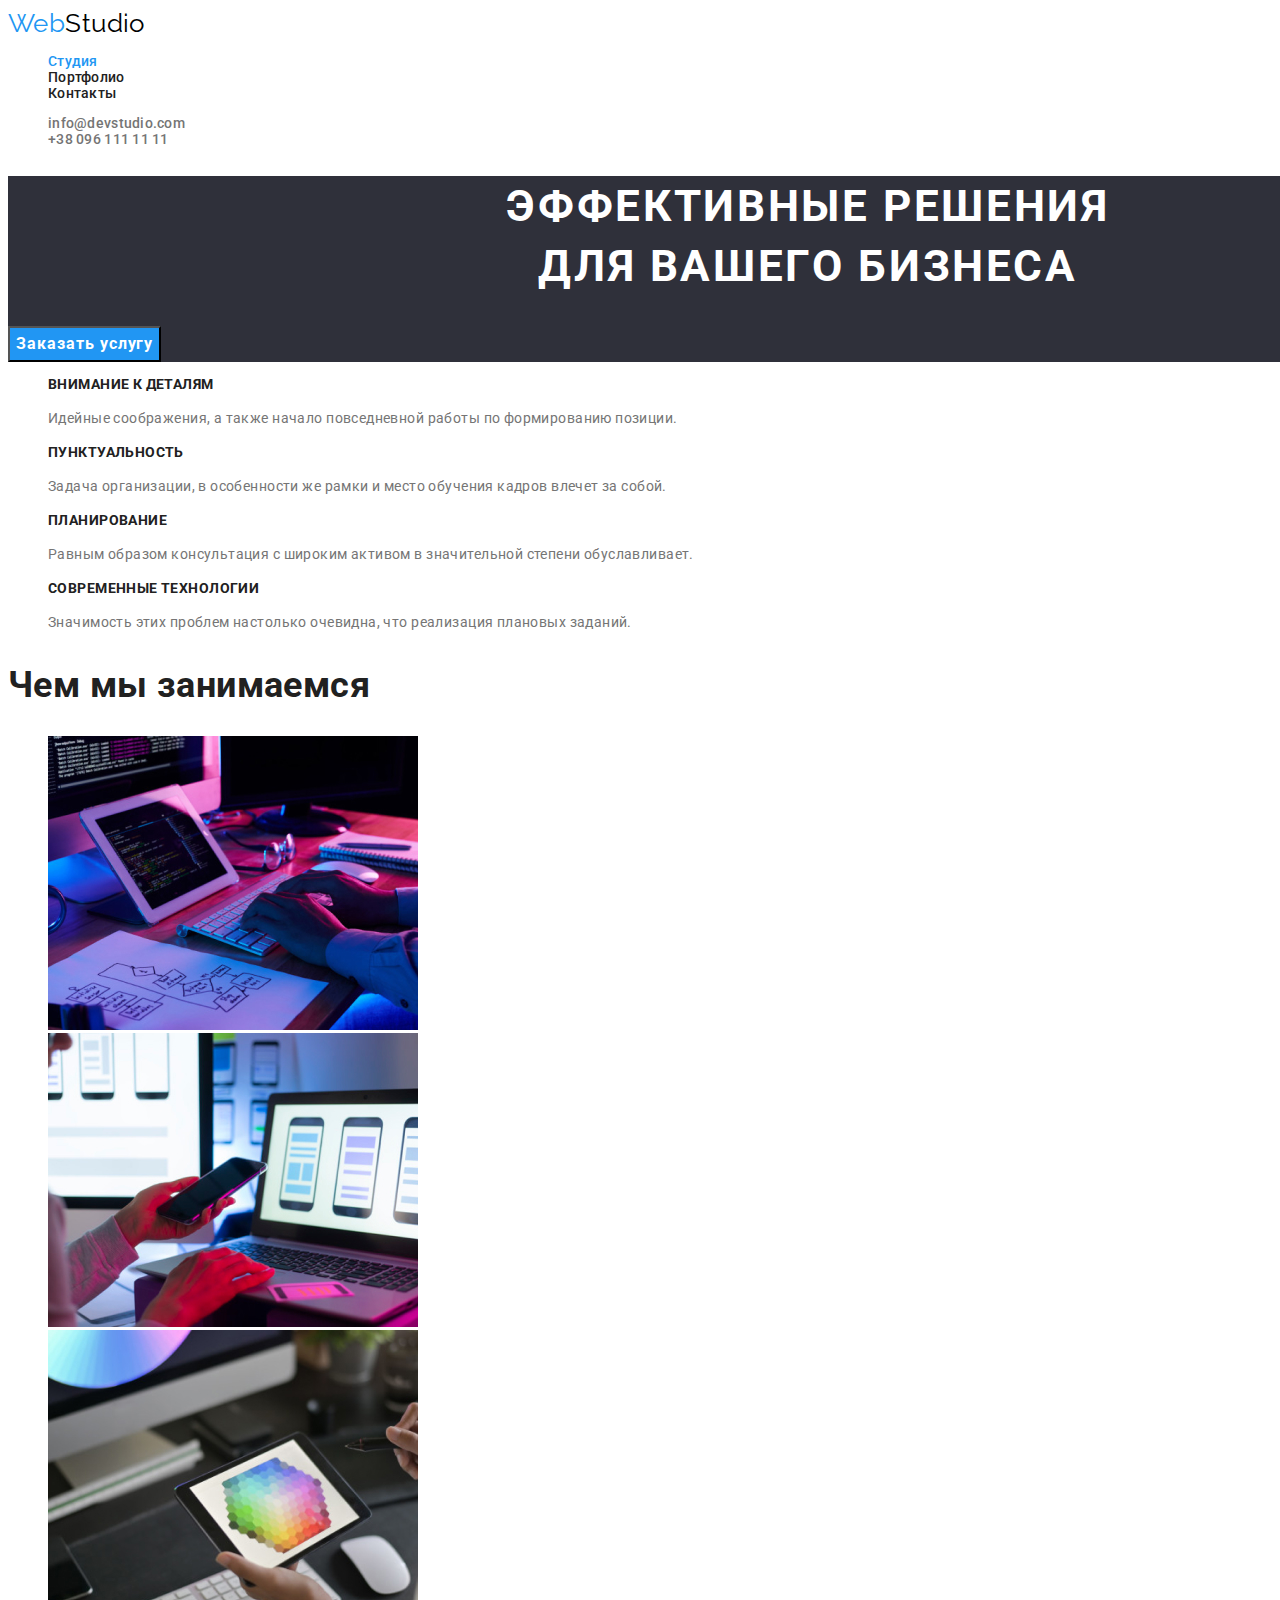
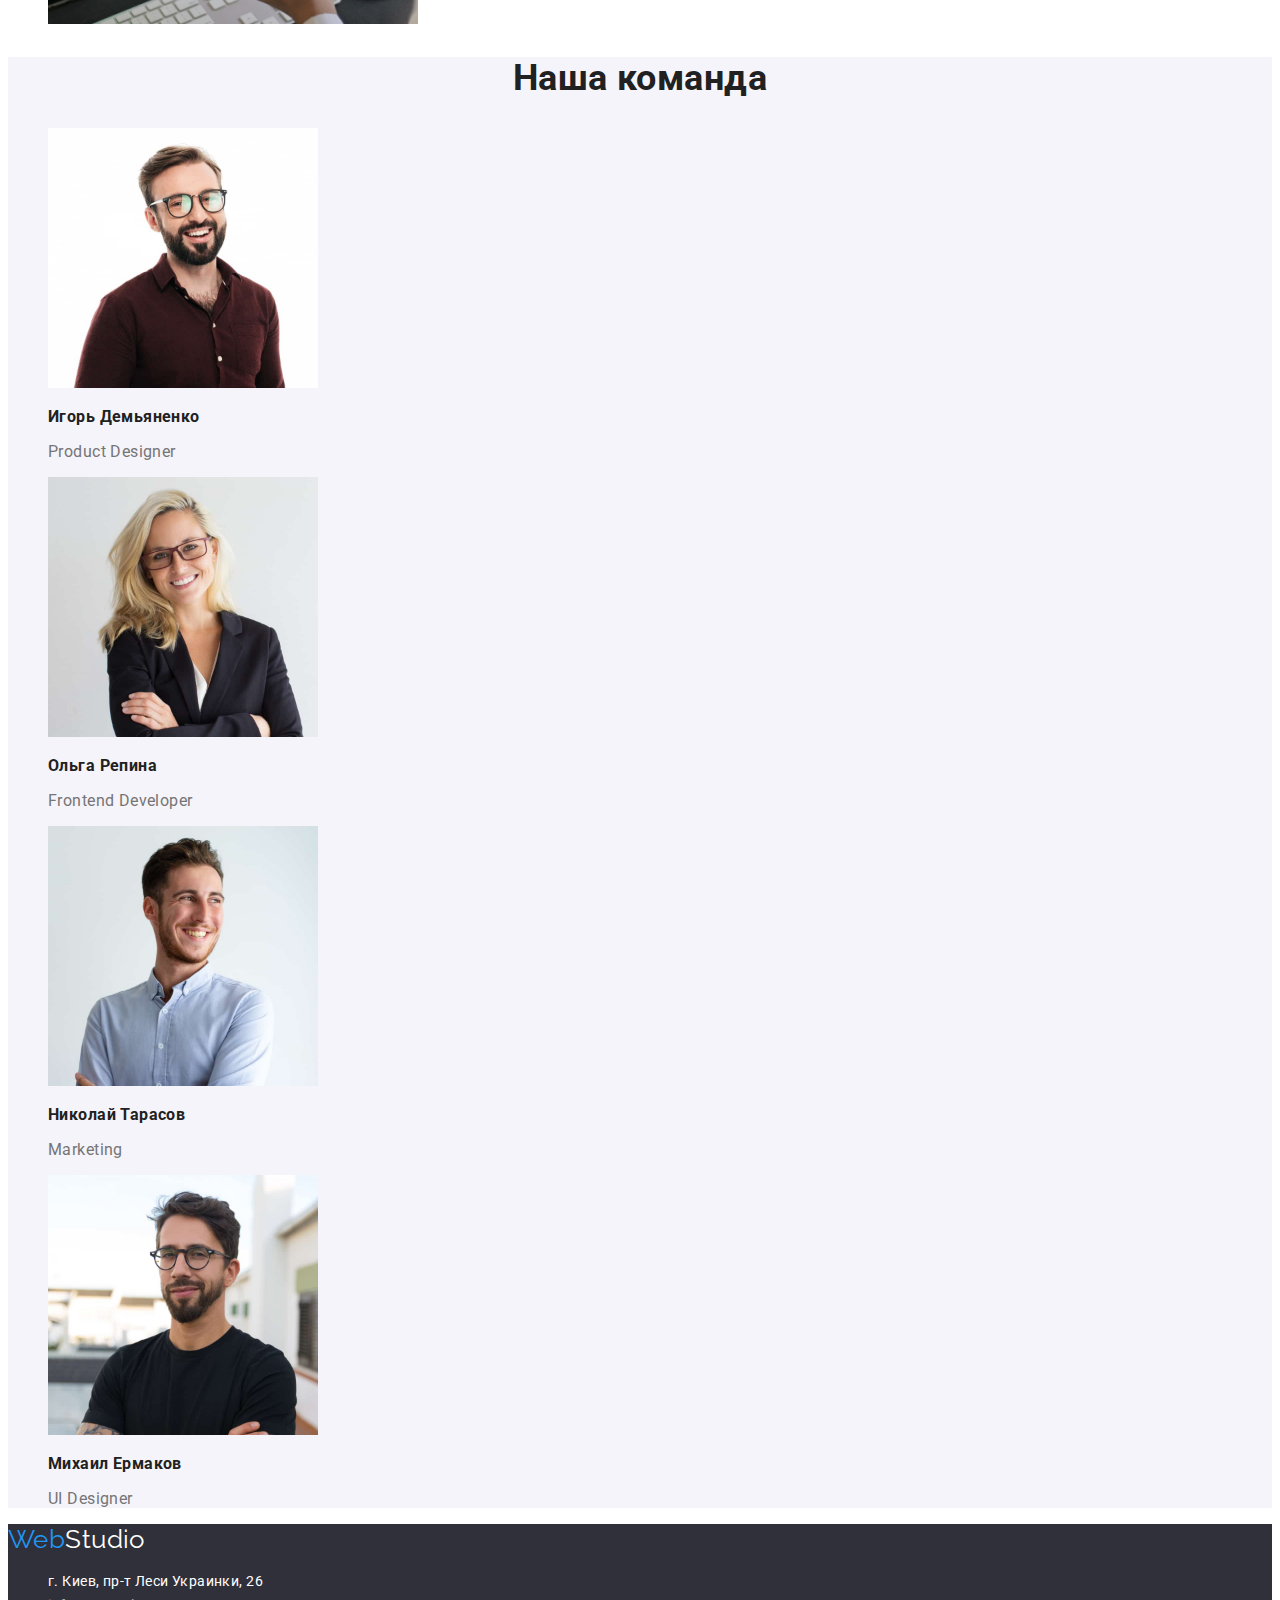
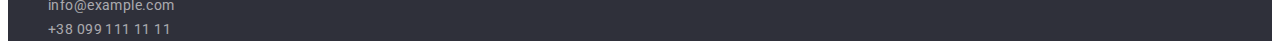
<file: index.html>
<!DOCTYPE html>
<html lang="ru">
  <head>
    <meta charset="UTF-8" />
    <meta http-equiv="X-UA-Compatible" content="IE=edge" />
    <meta name="viewport" content="width=device-width, initial-scale=1.0" />
    <title>WebStudio</title>

    <!--Font start-->

    <link rel="preconnect" href="https://fonts.googleapis.com" />
    <link rel="preconnect" href="https://fonts.gstatic.com" crossorigin />
    <link
      href="https://fonts.googleapis.com/css2?family=Raleway:wght@700&family=Roboto:wght@400;500;700;900&display=swap"
      rel="stylesheet"
    />

    <!--Font end-->

    <link rel="stylesheet" href="./css/styles.css" />
  </head>

  <body>
    <!--header-->

    <header>
      <nav>
        <a class="link header-link-logo-black" href="./index.html"
          ><span class="logo-blue">Web</span>Studio</a
        >
        <ul class="header-nav-list list">
          <li>
            <a class="header-link header-link-studio link" href="./index.html">Студия</a>
          </li>
          <li>
            <a class="header-link link" href="./portfolio.html">Портфолио</a>
          </li>
          <li><a class="header-link link" href="#">Контакты</a></li>
        </ul>
      </nav>

      <ul class="header-contacts-list list">
        <li>
          <a class="header-link link" href="mail:info@devstudio.com">info@devstudio.com</a>
        </li>
        <li>
          <a class="header-link link" href="tel:+380961111111">+38 096 111 11 11</a>
        </li>
      </ul>
    </header>

    <!---->

    <main>
      <!--Эффективные решения -->

      <section class="sentence-section">
        <h1 class="sntns-hr">
          Эффективные решения <br />
          для вашего бизнеса
        </h1>
        <button class="btn" type="button">Заказать услугу</button>
      </section>

      <!--Особенности-->

      <section class="main-features">
        <h2 class="visually-hidden">Особенности</h2>

        <ul class="list">
          <li>
            <h3 class="main-features-title">Внимание к деталям</h3>
            <p class="main-features-text">
              Идейные соображения, а также начало повседневной работы по формированию позиции.
            </p>
          </li>
          <li>
            <h3 class="main-features-title">Пунктуальность</h3>
            <p class="main-features-text">
              Задача организации, в особенности же рамки и место обучения кадров влечет за собой.
            </p>
          </li>
          <li>
            <h3 class="main-features-title">Планирование</h3>
            <p class="main-features-text">
              Равным образом консультация с широким активом в значительной степени обуславливает.
            </p>
          </li>
          <li>
            <h3 class="main-features-title">Современные технологии</h3>
            <p class="main-features-text">
              Значимость этих проблем настолько очевидна, что реализация плановых заданий.
            </p>
          </li>
        </ul>
      </section>

      <!--Занятия-->

      <section>
        <h2 class="main-occupation-title">Чем мы занимаемся</h2>
        <ul class="list">
          <li>
            <img src="./images/box1.jpg" alt="проєктирование" width="370" />
          </li>
          <li>
            <img src="./images/box2.jpg" alt="мобильные приложения" width="370" />
          </li>
          <li>
            <img src="./images/box3.jpg" alt="дизайн" width="370" />
          </li>
        </ul>
      </section>

      <!--Команда-->

      <section class="main-team">
        <h2 class="main-team-title-head">Наша команда</h2>
        <ul class="list">
          <li>
            <img src="./images/img1.jpg" alt="Product Designer" width="270" />
            <h3 class="main-team-title">Игорь Демьяненко</h3>
            <p class="main-team-text">Product Designer</p>
          </li>
          <li>
            <img src="./images/img2.jpg" alt="Frontend Developer" width="270" />
            <h3 class="main-team-title">Ольга Репина</h3>
            <p class="main-team-text">Frontend Developer</p>
          </li>
          <li>
            <img src="./images/img3.jpg" alt="Marketing" width="270" />
            <h3 class="main-team-title">Николай Тарасов</h3>
            <p class="main-team-text">Marketing</p>
          </li>
          <li>
            <img src="./images/img4.jpg" alt="UI Designer" width="270" />
            <h3 class="main-team-title">Михаил Ермаков</h3>
            <p class="main-team-text">UI Designer</p>
          </li>
        </ul>
      </section>
    </main>

    <!--Footer-->

    <footer class="footer">
      <a class="link footer-link-logo-white" href="./index.html"
        ><span class="logo-blue">Web</span>Studio</a
      >

      <address class="address">
        <ul class="list">
          <li class="item-light-location">
            <a
              class="link footer-link"
              target="_blank"
              rel="noopener noreferrer"
              href="https://goo.gl/maps/SqduPQ5yzWcNrS9j9"
              >г. Киев, пр-т Леси Украинки, 26</a
            >
          </li>
          <li class="item-light">
            <a class="link footer-link" href="mailto:info@example.com">info@example.com</a>
          </li>
          <li class="item-light">
            <a class="link footer-link" href="tel:+380991111111">+38 099 111 11 11</a>
          </li>
        </ul>
      </address>
    </footer>
  </body>
</html>
</file>
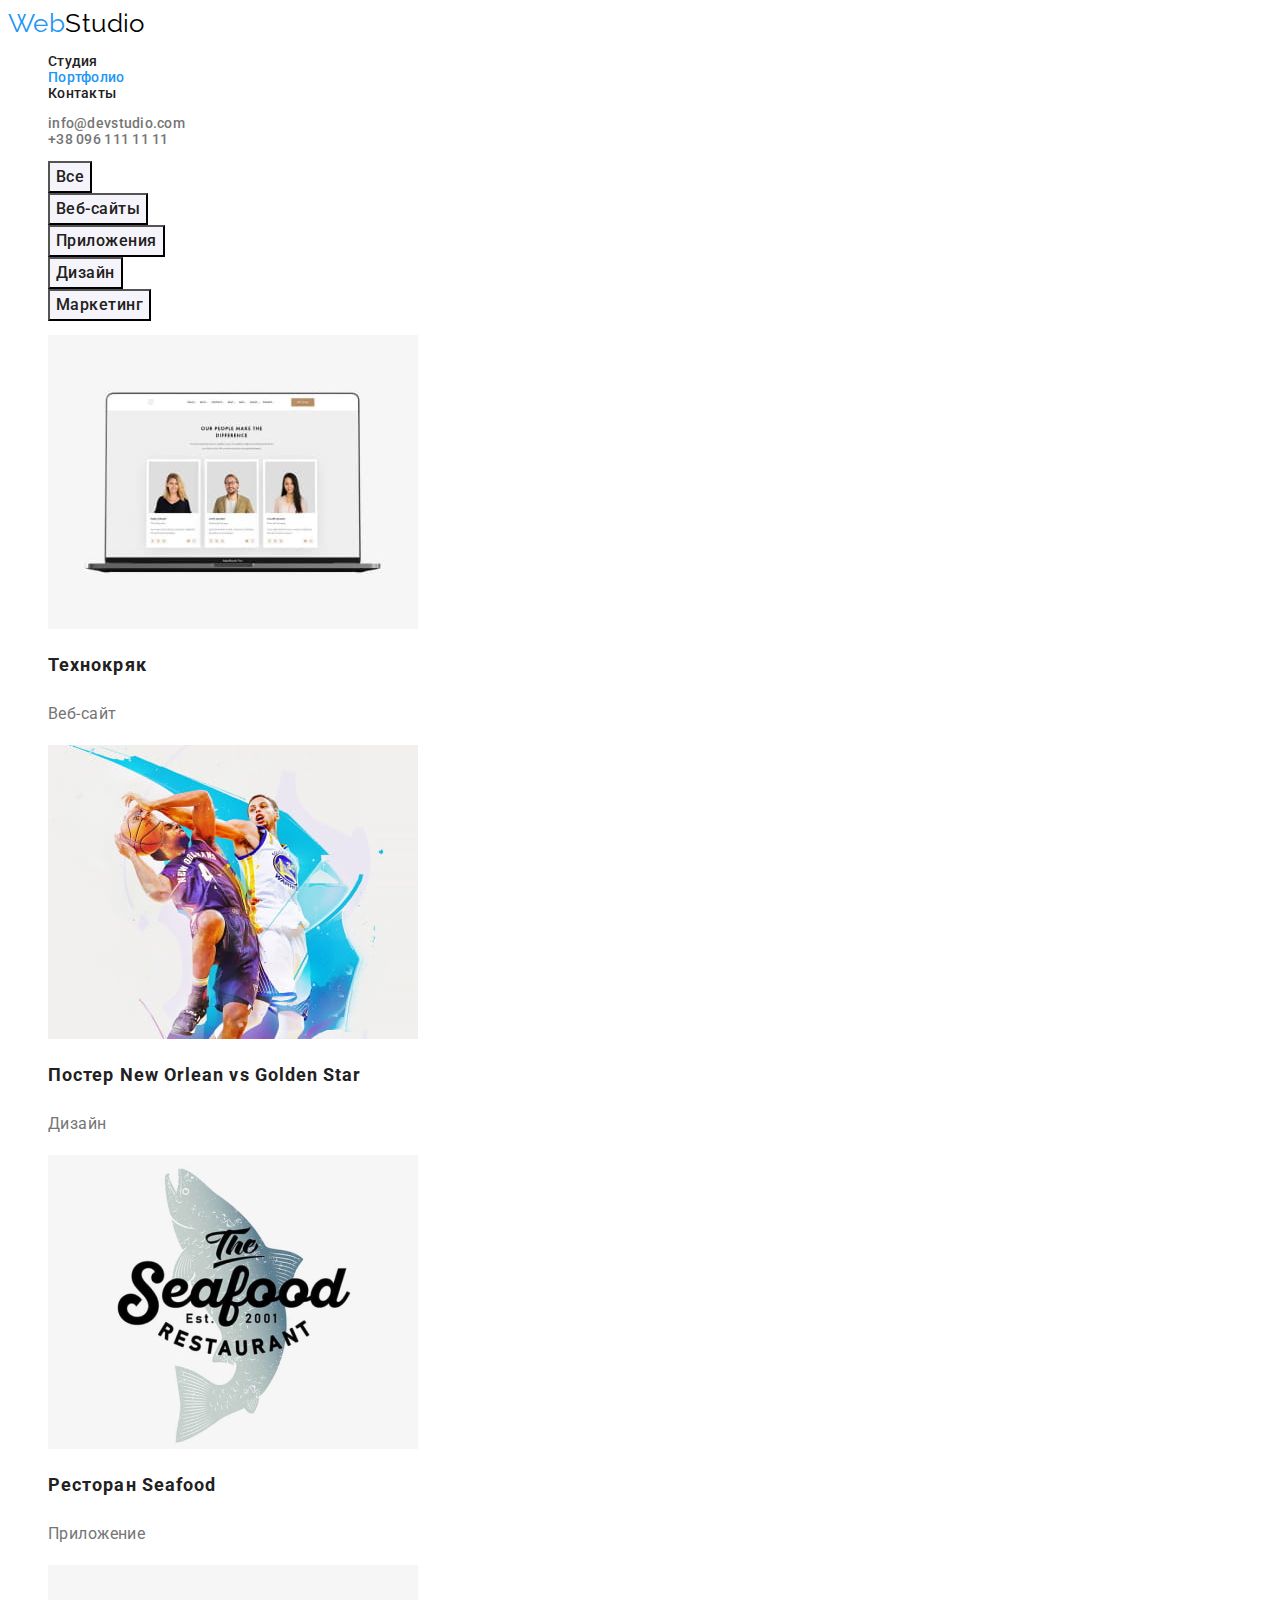
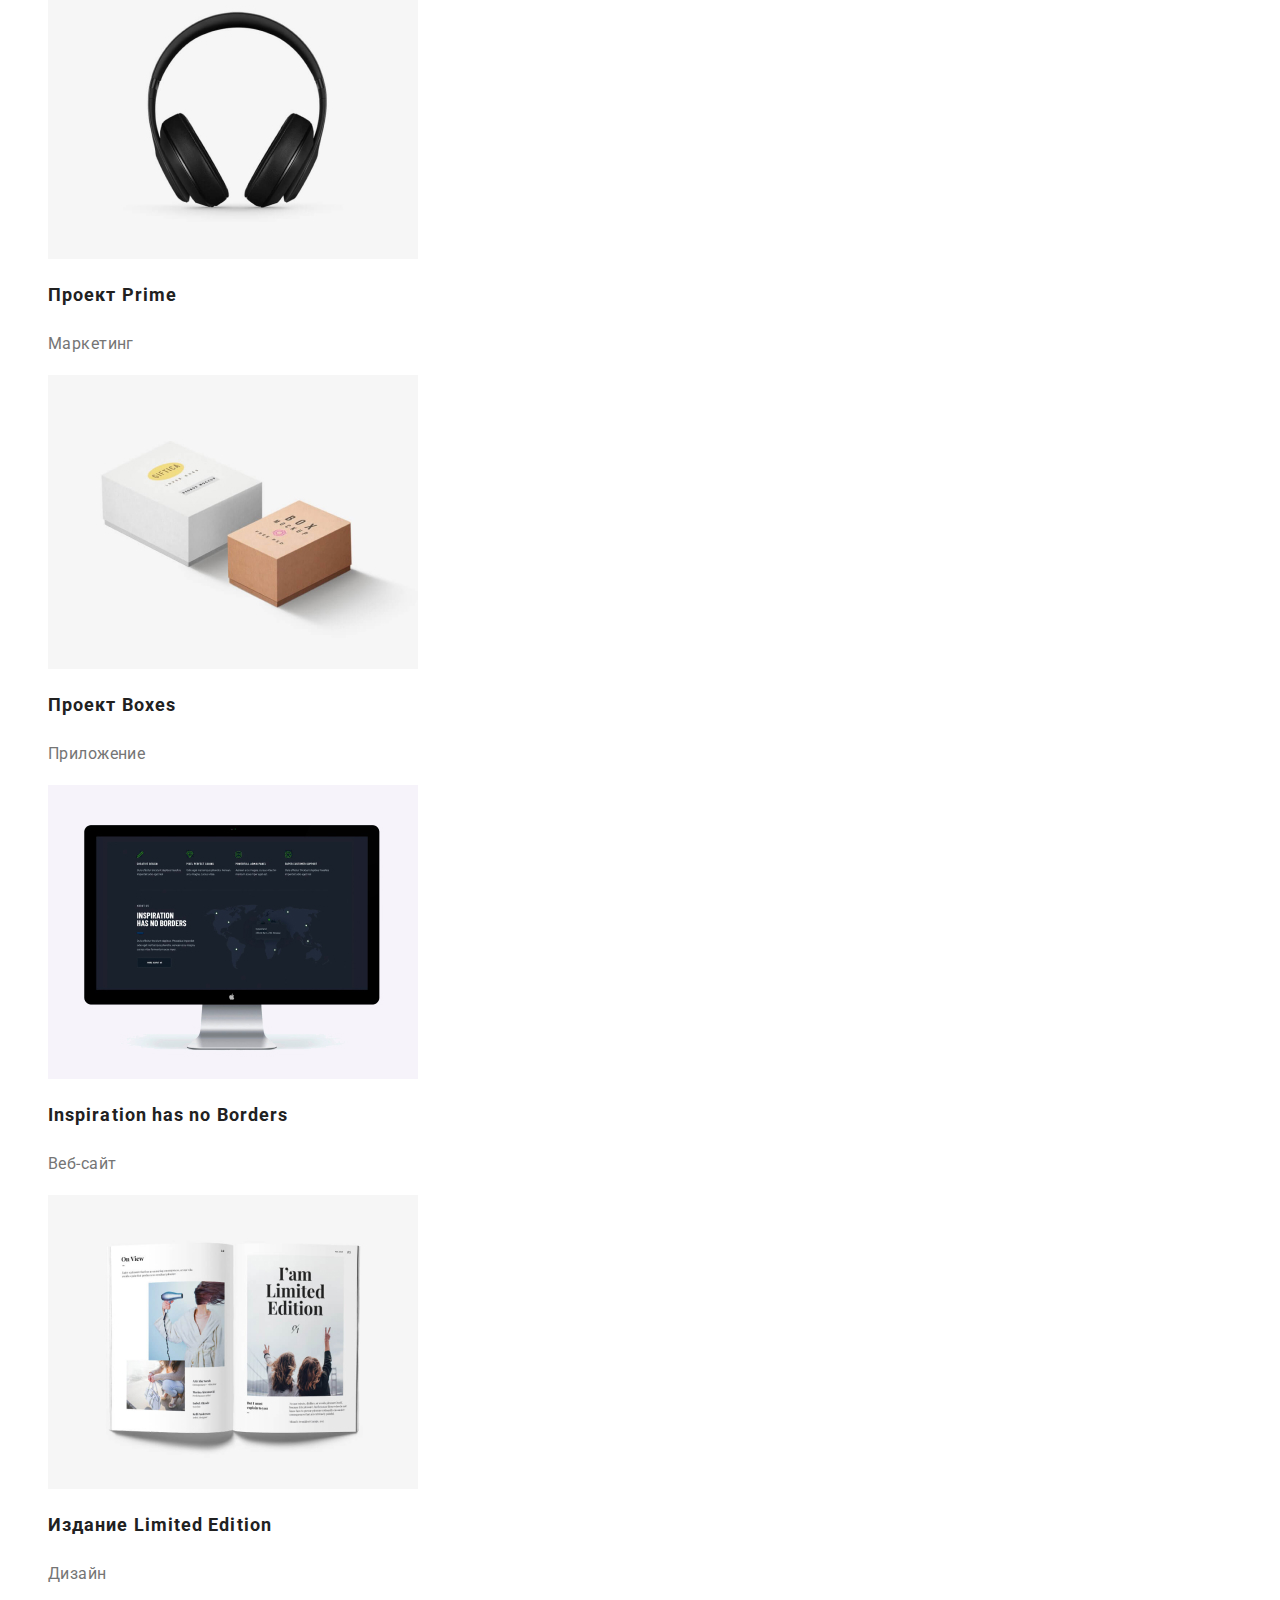
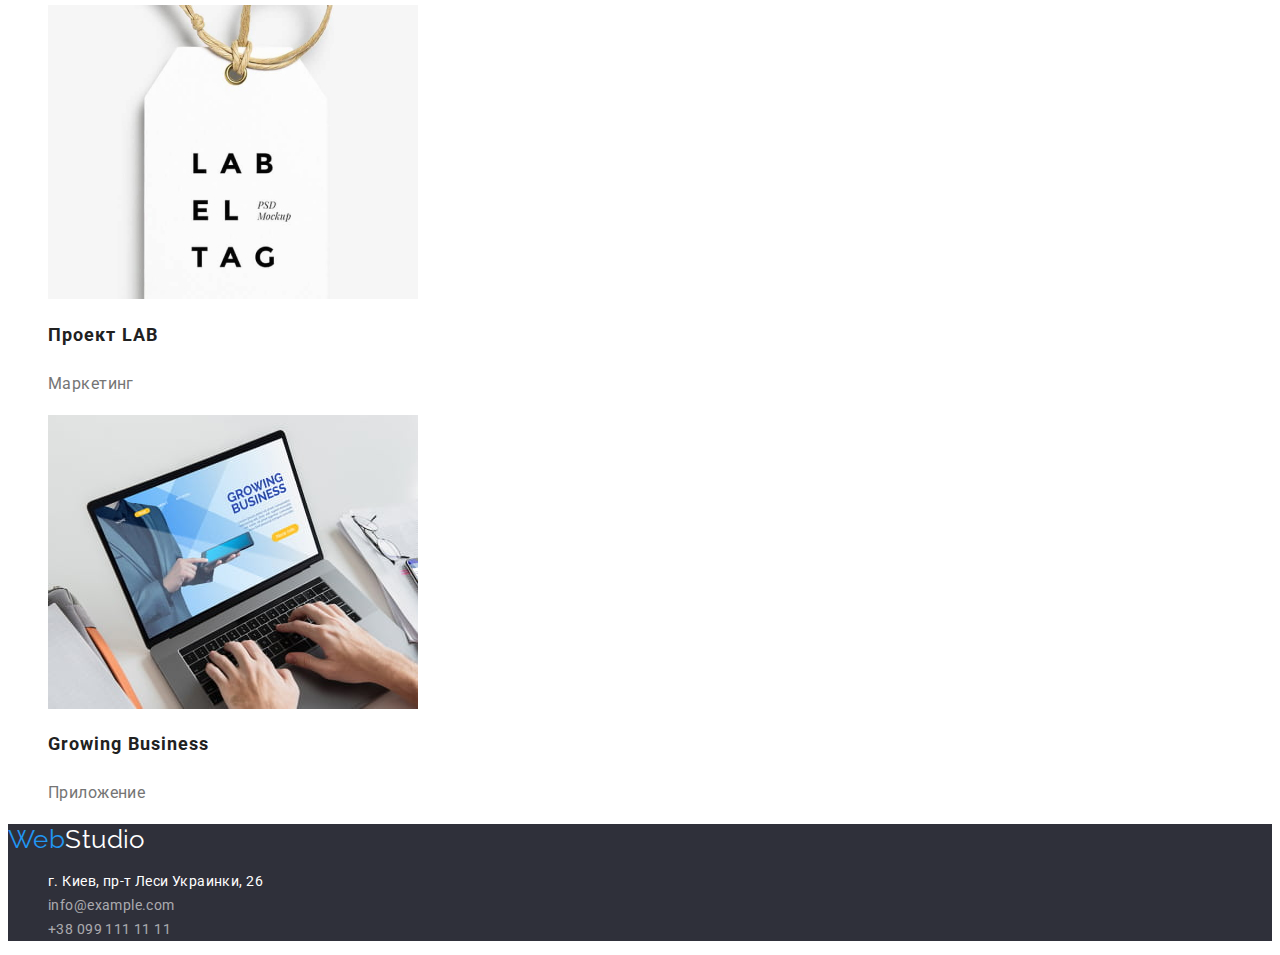
<file: portfolio.html>
<!DOCTYPE html>
<html lang="ru">
  <head>
    <meta charset="UTF-8" />
    <meta http-equiv="X-UA-Compatible" content="IE=edge" />
    <meta name="viewport" content="width=device-width, initial-scale=1.0" />
    <title>WebStudio Portfolio</title>

    <!--Font start-->

    <link rel="preconnect" href="https://fonts.googleapis.com" />
    <link rel="preconnect" href="https://fonts.gstatic.com" crossorigin />
    <link
      href="https://fonts.googleapis.com/css2?family=Raleway:wght@700&family=Roboto:wght@400;500;700;900&display=swap"
      rel="stylesheet"
    />

    <!--Font end-->

    <link rel="stylesheet" href="./css/styles.css" />
  </head>

  <body>
    <!---->

    <header>
      <nav>
        <a class="link header-link-logo-black" href="./index.html"
          ><span class="logo-blue">Web</span>Studio</a
        >
        <ul class="header-nav-list list">
          <li>
            <a class="header-link link" href="./index.html">Студия</a>
          </li>
          <li>
            <a class="header-link header-link-portfolio link" href="./portfolio.html">Портфолио</a>
          </li>
          <li><a class="header-link link" href="#">Контакты</a></li>
        </ul>
      </nav>

      <ul class="header-contacts-list list">
        <li>
          <a class="header-link link" href="mail:info@devstudio.com">info@devstudio.com</a>
        </li>
        <li>
          <a class="header-link link" href="tel:+380961111111">+38 096 111 11 11</a>
        </li>
      </ul>
    </header>

    <!--Portfolio navigation-->

    <main>
      <section>
        <h1 class="visually-hidden">Portfolio</h1>
        <ul class="list">
          <li>
            <button class="btn-portfolio" type="button">Все</button>
          </li>
          <li>
            <button class="btn-portfolio" type="button">Веб-сайты</button>
          </li>
          <li>
            <button class="btn-portfolio" type="button">Приложения</button>
          </li>
          <li>
            <button class="btn-portfolio" type="button">Дизайн</button>
          </li>
          <li>
            <button class="btn-portfolio" type="button">Маркетинг</button>
          </li>
        </ul>

        <!--Portfolio-->

        <ul class="list">
          <li>
            <img src="./images/img.prtfl.jpg" alt="Технокряк" width="370" />
            <h2 class="portfolio-title">Технокряк</h2>
            <p class="portfolio-text">Веб-сайт</p>
          </li>
          <li>
            <img
              src="./images/img.prtfl.1.jpg"
              alt="Постер New Orlean vs Golden Star"
              width="370"
            />
            <h2 class="portfolio-title">Постер New Orlean vs Golden Star</h2>
            <p class="portfolio-text">Дизайн</p>
          </li>
          <li>
            <img src="./images/img.prtfl.2.jpg" alt="Ресторан Seafood" width="370" />
            <h2 class="portfolio-title">Ресторан Seafood</h2>
            <p class="portfolio-text">Приложение</p>
          </li>
          <li>
            <img src="./images/img.prtfl.3.jpg" alt="Проект Prime" width="370" />
            <h2 class="portfolio-title">Проект Prime</h2>
            <p class="portfolio-text">Маркетинг</p>
          </li>
          <li>
            <img src="./images/img.prtfl.4.jpg" alt="Проект Boxes" width="370" />
            <h2 class="portfolio-title">Проект Boxes</h2>
            <p class="portfolio-text">Приложение</p>
          </li>
          <li>
            <img src="./images/img.prtfl.5.jpg" alt="Inspiration has no Borders" width="370" />
            <h2 class="portfolio-title">Inspiration has no Borders</h2>
            <p class="portfolio-text">Веб-сайт</p>
          </li>
          <li>
            <img src="./images/img.prtfl.6.jpg" alt="Издание Limited Edition" width="370" />
            <h2 class="portfolio-title">Издание Limited Edition</h2>
            <p class="portfolio-text">Дизайн</p>
          </li>
          <li>
            <img src="./images/img.prtfl.7.jpg" alt="Проект LAB" width="370" />
            <h2 class="portfolio-title">Проект LAB</h2>
            <p class="portfolio-text">Маркетинг</p>
          </li>
          <li>
            <img src="./images/img.prtfl.8.jpg" alt="Growing Business" width="370" />
            <h2 class="portfolio-title">Growing Business</h2>
            <p class="portfolio-text">Приложение</p>
          </li>
        </ul>
      </section>
    </main>

    <!--Footer-->

    <footer class="footer">
      <a class="link footer-link-logo-white" href="./index.html"
        ><span class="logo-blue">Web</span>Studio</a
      >

      <address class="address">
        <ul class="list">
          <li class="item-light-location">
            <a
              class="link footer-link"
              target="_blank"
              rel="noopener noreferrer"
              href="https://goo.gl/maps/SqduPQ5yzWcNrS9j9"
              >г. Киев, пр-т Леси Украинки, 26</a
            >
          </li>
          <li class="item-light">
            <a class="link footer-link" href="mailto:info@example.com">info@example.com</a>
          </li>
          <li class="item-light">
            <a class="link footer-link" href="tel:+380991111111">+38 099 111 11 11</a>
          </li>
        </ul>
      </address>
    </footer>
  </body>
</html>
</file>
<file: css/styles.css>
:root {
  /* fonts */
  --main-font: 'Roboto', sans-serif;
  --secondary-font: 'Raleway', sans-serif;

  /* text colors */
  --btn-txt-cl: #ffffff;
  --main-txt-cl: #212121;
  --hdr-cntcts-lst: #757575;
  --accent-txt-cl: #2196f3;
  --xx: #eeeeee;
  --logo-black: #000000;
  --btn-prtfl: #f5f4fa;
  --item-light: rgba(255, 255, 255, 0.6);
  --sctn-sntnc: #2f303a;
  --xxxxxxx: #ececec;
  --accent-txt-hvr-fcs-cl: #188ce8;

  /* bg colors */

  /* others */
}
body {
  font-family: var(--main-font);
  color: var(--main-txt-cl);
  background-color: var(--btn-txt-cl);
  font-size: 14px;
  letter-spacing: 0.03em;
}

/* reset styles */

.link {
  text-decoration: none;
  color: currentColor;
}

.list {
  list-style: none;
}

/* basy styles */

.visually-hidden {
  position: absolute;
  width: 1px;
  height: 1px;
  margin: -1px;
  border: 0;
  padding: 0;

  white-space: nowrap;
  clip-path: inset(100%);
  clip: rect(0 0 0 0);
  overflow: hidden;
}

.btn {
  font-family: inherit;
  font-weight: 700;
  font-size: 16px;
  line-height: calc(30 / 16);
  display: flex;
  letter-spacing: 0.06em;
  color: var(--btn-txt-cl);
  background-color: var(--accent-txt-cl);
  cursor: pointer;
}

.btn:hover,
.btn:focus {
  color: var(--btn-txt-cl);
  background-color: var(--accent-txt-hvr-fcs-cl);
}

.btn-portfolio {
  font-family: inherit;
  font-weight: 500;
  font-size: 16px;
  line-height: calc(26 / 16);
  letter-spacing: 0.03em;
  text-align: center;
  color: var(--main-txt-cl);
  background-color: var(--btn-prtfl);
  cursor: pointer;
}

.btn-portfolio:hover,
.btn-portfolio:focus {
  color: var(--btn-txt-cl);
  background-color: var(--accent-txt-cl);
}

.header-link-logo-black {
  font-family: 'Raleway';
  font-size: 26px;
  line-height: 31px;
  color: var(--logo-black);
}

.logo-blue {
  font-family: 'Raleway';
  font-size: 26px;
  line-height: 31px;
  color: var(--accent-txt-cl);
}

/* Header */

.header-nav-list,
.header-contacts-list {
  font-weight: 500;
  font-size: 14px;
  line-height: calc(16 / 14);
  letter-spacing: 0.02em;
}

.header-link-studio,
.header-link-portfolio {
  color: var(--accent-txt-cl);
}

.header-link:hover,
.header-link:focus,
.footer-link:hover,
.footer-link:focus {
  color: var(--accent-txt-cl);
}

.header-contacts-list {
  color: var(--hdr-cntcts-lst);
}

/* Эффективные решения */

.sentence-section {
  background-color: var(--sctn-sntnc);
  width: 1600px;
}

.sntns-hr {
  font-size: 44px;
  line-height: calc(60 / 44);
  text-align: center;
  letter-spacing: 0.06em;
  text-transform: uppercase;
  color: var(--btn-txt-cl);
}

/* Особенности */

.main-features-title {
  /*font-weight: 700;*/
  font-size: 14px;
  line-height: calc(16 / 14);
  text-transform: uppercase;
}

.main-features-text {
  font-weight: 400;
  font-size: 14px;
  line-height: calc(24 / 14);
  color: var(--hdr-cntcts-lst);
}

/* Занятия */

.main-occupation-title {
  /* font-weight: 700;*/
  font-size: 36px;
  line-height: calc(42 / 36);
}

/* Команда */
.main-team {
  background-color: var(--btn-prtfl);
}

.main-team-title-head {
  font-size: 36px;
  line-height: 42px;
  text-align: center;
}

.main-team-title {
  /*font-weight: 500;*/
  font-size: 16px;
  line-height: calc(19 / 16);
}

.main-team-text {
  /*font-weight: 400;*/
  font-size: 16px;
  line-height: calc(19 / 16);
  color: var(--hdr-cntcts-lst);
}

/* Footer */

.footer {
  background-color: var(--sctn-sntnc);
}

.footer-link-logo-white {
  font-family: 'Raleway';
  font-size: 26px;
  line-height: 31px;
  color: #ffffff;
}

.address {
  font-style: inherit;
}

.item-light-location {
  font-weight: 400;
  font-size: 14px;
  line-height: calc(24 / 14);
  color: var(--btn-txt-cl);
}

.item-light {
  font-weight: 400;
  font-size: 14px;
  line-height: calc(24 / 14);
  color: var(--item-light);
}

/* PORFOLIO page * /

/* Portfolio navigation */

/* Portfolio */

.portfolio-title {
  font-size: 18px;
  line-height: calc(36 / 18);
  letter-spacing: 0.06em;
}

.portfolio-text {
  font-size: 16px;
  line-height: calc(30 / 16);
  color: var(--hdr-cntcts-lst);
}
</file>
